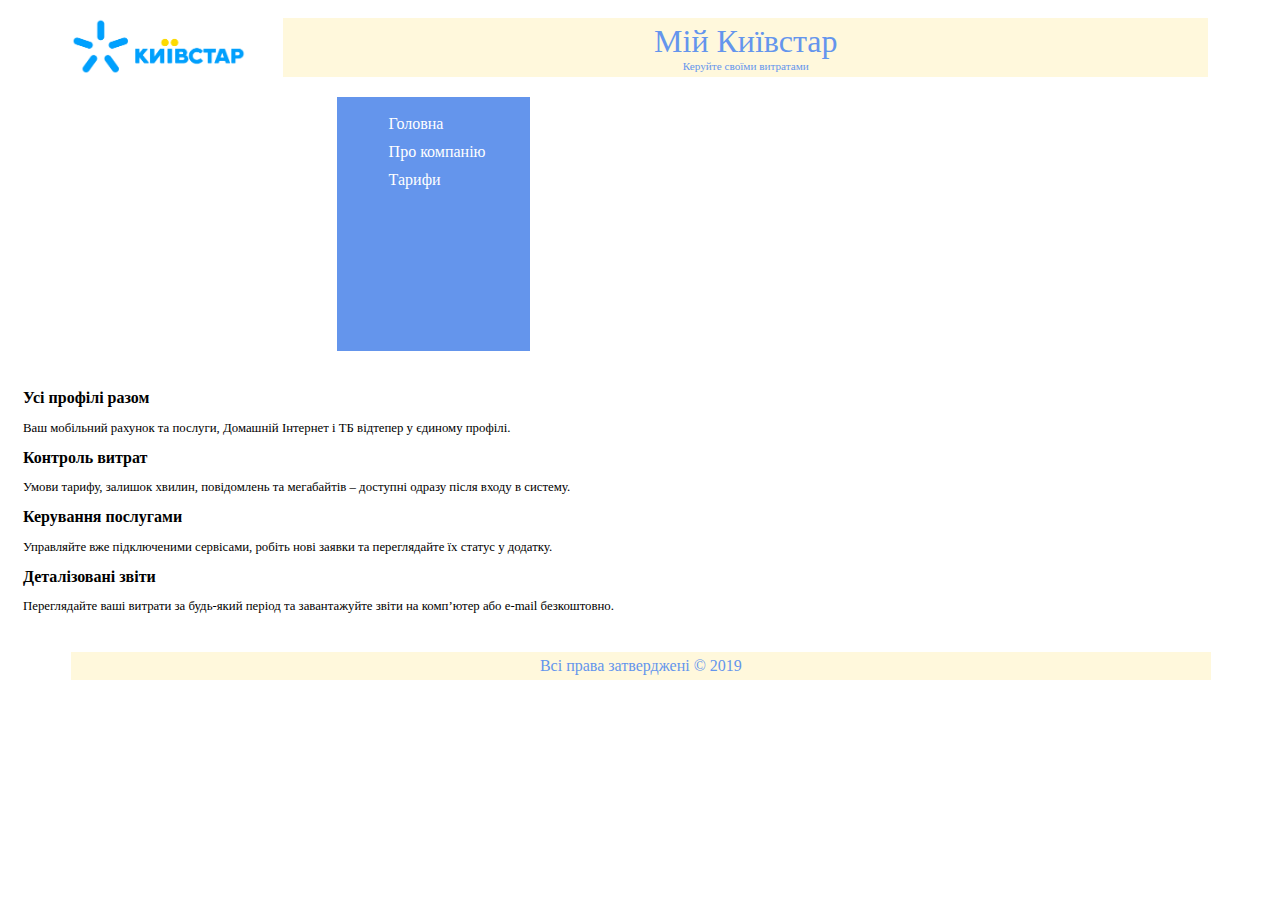
<file: index.html>
<!DOCTYPE html> 
<html>

    <head> 
		<title>Розміщено з GitHub DeskTop</title>
		<link rel="stylesheet" type="text/css" href="style.css"> 
	</head>
	<body>
		<div id="logo"> <img src="ks.png" width="175px"></div>
		<header>
		<div class="header1">Мій Київстар</div>
		<div class="header2">Керуйте своїми витратами</div>
		
		
		</header>
		<div id="leftBlock">
		<ul>
		<li><a class="menulink" href="/">Головна</a></li>
		<li><a class="menulink" href="#">Про компанію</a></li>
		<li><a class="menulink" href="#">Тарифи</a></li>
		</li>
		</ul>
		</div>
		<div id="infopage">
		<h2>Усі профілі разом</h2>
<p>Ваш мобільний рахунок та послуги, Домашній Інтернет і ТБ відтепер у єдиному профілі.</p>

<h2>Контроль витрат</h2>
<p>Умови тарифу, залишок хвилин, повідомлень та мегабайтів – доступні одразу після входу в систему.</p>

<h2>Керування послугами</h2>
<p>Управляйте вже підключеними сервісами, робіть нові заявки та переглядайте їх статус у додатку.</p>

<h2>Деталізовані звіти</h2>
<p>Переглядайте ваші витрати за будь-який період та завантажуйте звіти на комп’ютер або e-mail безкоштовно.</p>
		
		
		
		
		</div>
		<footer class="footer1"> Всі права затверджені © 2019 </footer>
	</body>
</html>
</file>
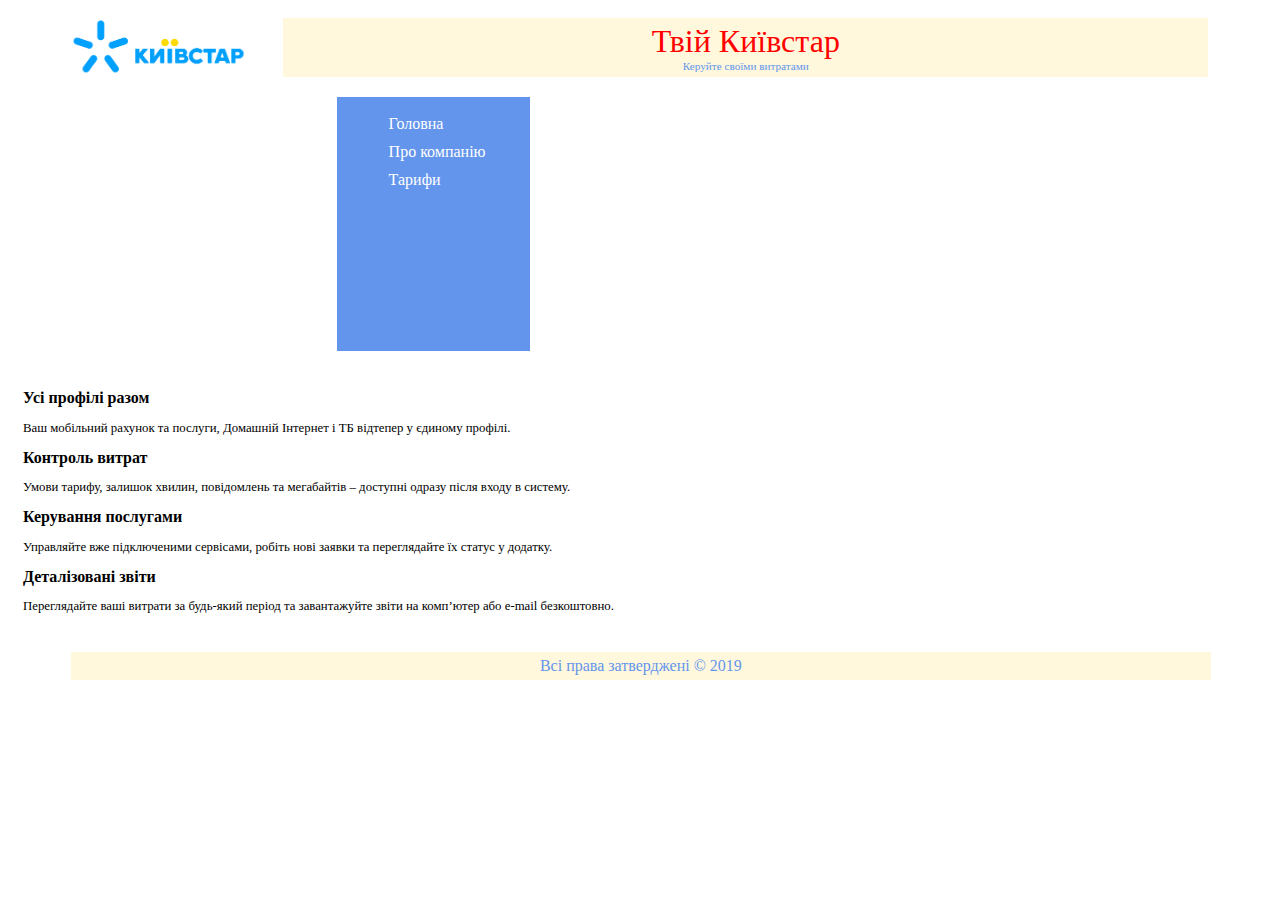
<file: project/index.html>
<!DOCTYPE html> 
<html>

    <head> 
		<title>Новий сайт</title>
		<link rel="stylesheet" type="text/css" href="style.css"> 
	</head>
	<body>
		<div id="logo"> <img src="ks.png" width="175px"></div>
		<header>
		<div class="header1">Твій Київстар</div>
		<div class="header2">Керуйте своїми витратами</div>
		
		
		</header>
		<div id="leftBlock">
		<ul>
		<li><a class="menulink" href="/">Головна</a></li>
		<li><a class="menulink" href="#">Про компанію</a></li>
		<li><a class="menulink" href="#">Тарифи</a></li>
		</li>
		</ul>
		</div>
		<div id="infopage">
		<h2>Усі профілі разом</h2>
<p>Ваш мобільний рахунок та послуги, Домашній Інтернет і ТБ відтепер у єдиному профілі.</p>

<h2>Контроль витрат</h2>
<p>Умови тарифу, залишок хвилин, повідомлень та мегабайтів – доступні одразу після входу в систему.</p>

<h2>Керування послугами</h2>
<p>Управляйте вже підключеними сервісами, робіть нові заявки та переглядайте їх статус у додатку.</p>

<h2>Деталізовані звіти</h2>
<p>Переглядайте ваші витрати за будь-який період та завантажуйте звіти на комп’ютер або e-mail безкоштовно.</p>
		
		
		
		
		</div>
		<footer class="footer1"> Всі права затверджені © 2019 </footer>
	</body>
</html>
</file>
<file: style.css>
#logo {
	/*border: 2px solid black;*/
	width: 11%;
	/*background-color: FFF8DC;*/
	margin: 10px;
	/*padding: 5px;*/
	float: left;
	margin-left: 5%;
	margin-right: 5%;
	text-align:center;
}


header{
	border: 2px solid none;
	width: calc(70% + 30px);
	background-color: #FFF8DC;
	margin: 10px;
	padding: 5px;
	/*border-radius: 15px;*/
	float: left;
	text-align:center;
	
}

h2 {
	font-family:verdana;
	font-size: 1em;
}

p {
	font-family:verdana;
	font-size: 0.8em;
}

li {
list-style: none;
margin: 10px;
padding: -10px;
}


.header1 {
font-family:Verdana;
font-size:2em;
color:#6495ED;
/*float: left;*/
}

.header2 {
font-family:Verdana;
font-size:0.7em;
color:#6495ED;
}


footer{
	border: 2px solid none;
	width: calc(85% + 55px);
	background-color: #FFF8DC;
	margin: 10px;
	padding: 5px;
	/*border-radius: 15px;*/
	float: left;
	margin-left: 5%;
	margin-right: 5%;
	text-align: center;
	
}

.footer1 {
font-family:Verdana;
font-size: 1em;
color:#6495ED;
}



#leftBlock {
	border: 2px solid none;
	background-color: #6495ec;
	margin: 10px;
	padding: 2px;
	/*border-radius: 15px;*/
	float: left;
	display:block;
	width: 200px;
	height:250px;
	color: white;
	
}
.menulink {
color: white;
text-decoration: none;	
}


#infopage {
	border: 2px solid none;
	background-color: white;
	margin: 10px;
	padding: 5px;
	/*border-radius: 15px;*/
	float: left;
	
}


#leftBlock {
	width: 15%;
}
#infopage {
	width: calc(70% + 30px);
}
#leftBlock {
	margin-left: 5%;
}
</file>
<file: project/style.css>
#logo {
	/*border: 2px solid black;*/
	width: 11%;
	/*background-color: FFF8DC;*/
	margin: 10px;
	/*padding: 5px;*/
	float: left;
	margin-left: 5%;
	margin-right: 5%;
	text-align:center;
}


header{
	border: 2px solid none;
	width: calc(70% + 30px);
	background-color: #FFF8DC;
	margin: 10px;
	padding: 5px;
	/*border-radius: 15px;*/
	float: left;
	text-align:center;
	
}

h2 {
	font-family:verdana;
	font-size: 1em;
}

p {
	font-family:verdana;
	font-size: 0.8em;
}

li {
list-style: none;
margin: 10px;
padding: -10px;
}


.header1 {
font-family:Verdana;
font-size:2em;
color:red;
/*float: left;*/
}

.header2 {
font-family:Verdana;
font-size:0.7em;
color:#6495ED;
}


footer{
	border: 2px solid none;
	width: calc(85% + 55px);
	background-color: #FFF8DC;
	margin: 10px;
	padding: 5px;
	/*border-radius: 15px;*/
	float: left;
	margin-left: 5%;
	margin-right: 5%;
	text-align: center;
	
}

.footer1 {
font-family:Verdana;
font-size: 1em;
color:#6495ED;
}



#leftBlock {
	border: 2px solid none;
	background-color: #6495ec;
	margin: 10px;
	padding: 2px;
	/*border-radius: 15px;*/
	float: left;
	display:block;
	width: 200px;
	height:250px;
	color: white;
	
}
.menulink {
color: white;
text-decoration: none;	
}


#infopage {
	border: 2px solid none;
	background-color: white;
	margin: 10px;
	padding: 5px;
	/*border-radius: 15px;*/
	float: left;
	
}


#leftBlock {
	width: 15%;
}
#infopage {
	width: calc(70% + 30px);
}
#leftBlock {
	margin-left: 5%;
}
</file>
